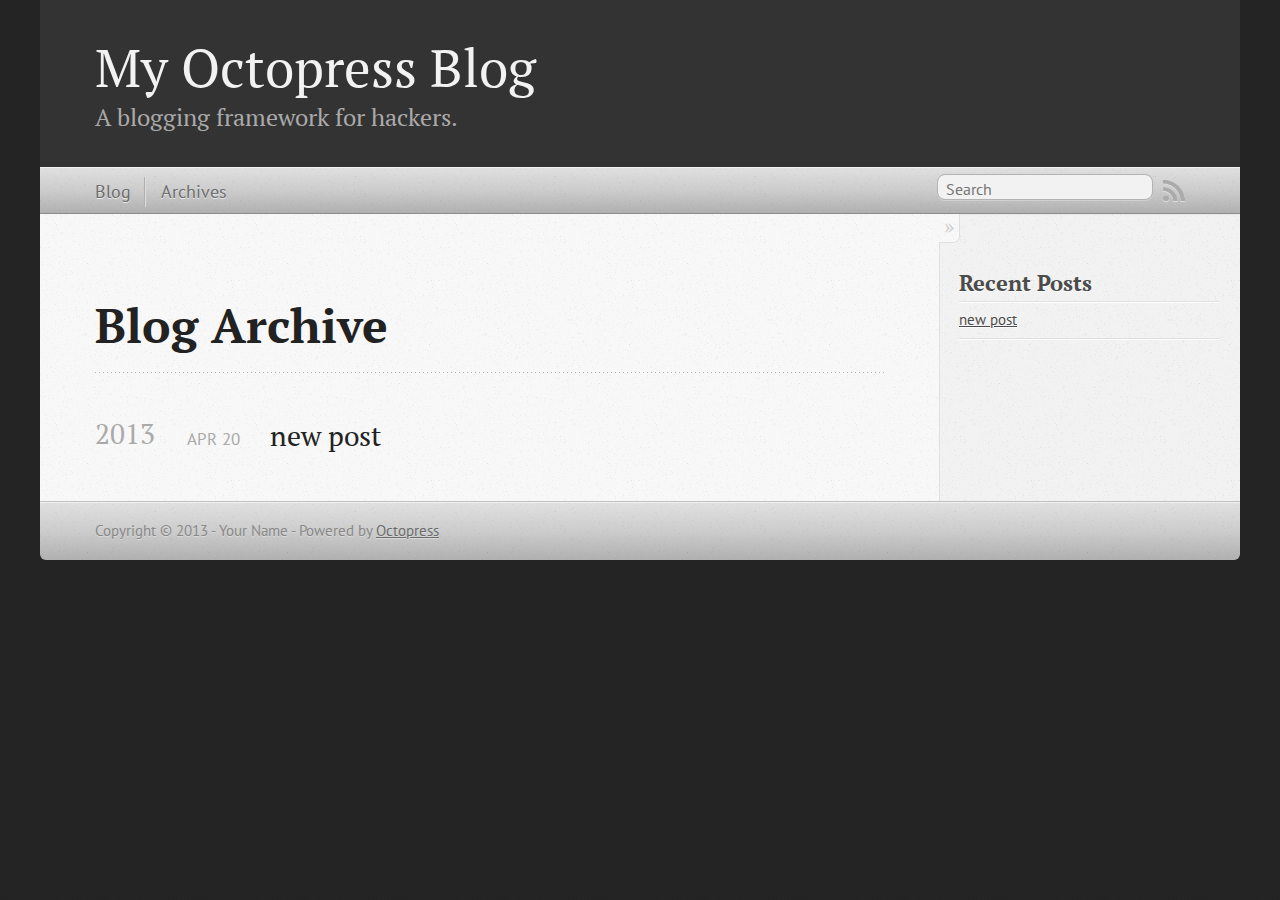
<file: blog/archives/index.html>
<!DOCTYPE html>
<!--[if IEMobile 7 ]><html class="no-js iem7"><![endif]-->
<!--[if lt IE 9]><html class="no-js lte-ie8"><![endif]-->
<!--[if (gt IE 8)|(gt IEMobile 7)|!(IEMobile)|!(IE)]><!--><html class="no-js" lang="en"><!--<![endif]-->
<head>
  <meta charset="utf-8">
  <title>Blog Archive - My Octopress Blog</title>
  <meta name="author" content="Your Name">

  
  <meta name="description" content=" Blog Archive 2013 new post
Apr 20 2013 Recent Posts new post ">
  

  <!-- http://t.co/dKP3o1e -->
  <meta name="HandheldFriendly" content="True">
  <meta name="MobileOptimized" content="320">
  <meta name="viewport" content="width=device-width, initial-scale=1">

  
  <link rel="canonical" href="http://yoursite.com/blog/archives">
  <link href="/favicon.png" rel="icon">
  <link href="/stylesheets/screen.css" media="screen, projection" rel="stylesheet" type="text/css">
  <link href="/atom.xml" rel="alternate" title="My Octopress Blog" type="application/atom+xml">
  <script src="/javascripts/modernizr-2.0.js"></script>
  <script src="//ajax.googleapis.com/ajax/libs/jquery/1.9.1/jquery.min.js"></script>
  <script>!window.jQuery && document.write(unescape('%3Cscript src="./javascripts/lib/jquery.min.js"%3E%3C/script%3E'))</script>
  <script src="/javascripts/octopress.js" type="text/javascript"></script>
  <!--Fonts from Google"s Web font directory at http://google.com/webfonts -->
<link href="http://fonts.googleapis.com/css?family=PT+Serif:regular,italic,bold,bolditalic" rel="stylesheet" type="text/css">
<link href="http://fonts.googleapis.com/css?family=PT+Sans:regular,italic,bold,bolditalic" rel="stylesheet" type="text/css">

  

</head>

<body   >
  <header role="banner"><hgroup>
  <h1><a href="/">My Octopress Blog</a></h1>
  
    <h2>A blogging framework for hackers.</h2>
  
</hgroup>

</header>
  <nav role="navigation"><ul class="subscription" data-subscription="rss">
  <li><a href="/atom.xml" rel="subscribe-rss" title="subscribe via RSS">RSS</a></li>
  
</ul>
  
<form action="http://google.com/search" method="get">
  <fieldset role="search">
    <input type="hidden" name="q" value="site:yoursite.com" />
    <input class="search" type="text" name="q" results="0" placeholder="Search"/>
  </fieldset>
</form>
  
<ul class="main-navigation">
  <li><a href="/">Blog</a></li>
  <li><a href="/blog/archives">Archives</a></li>
</ul>

</nav>
  <div id="main">
    <div id="content">
      <div>
<article role="article">
  
  <header>
    <h1 class="entry-title">Blog Archive</h1>
    
  </header>
  
  <div id="blog-archives">



  
  <h2>2013</h2>

<article>
  
<h1><a href="/blog/2013/04/20/new-post/">new post</a></h1>
<time datetime="2013-04-20T23:17:00+08:00" pubdate><span class='month'>Apr</span> <span class='day'>20</span> <span class='year'>2013</span></time>


</article>

</div>

  
</article>

</div>

<aside class="sidebar">
  
    <section>
  <h1>Recent Posts</h1>
  <ul id="recent_posts">
    
      <li class="post">
        <a href="/blog/2013/04/20/new-post/">new post</a>
      </li>
    
  </ul>
</section>





  
</aside>


    </div>
  </div>
  <footer role="contentinfo"><p>
  Copyright &copy; 2013 - Your Name -
  <span class="credit">Powered by <a href="http://octopress.org">Octopress</a></span>
</p>

</footer>
  







  <script type="text/javascript">
    (function(){
      var twitterWidgets = document.createElement('script');
      twitterWidgets.type = 'text/javascript';
      twitterWidgets.async = true;
      twitterWidgets.src = 'http://platform.twitter.com/widgets.js';
      document.getElementsByTagName('head')[0].appendChild(twitterWidgets);
    })();
  </script>





</body>
</html>
</file>
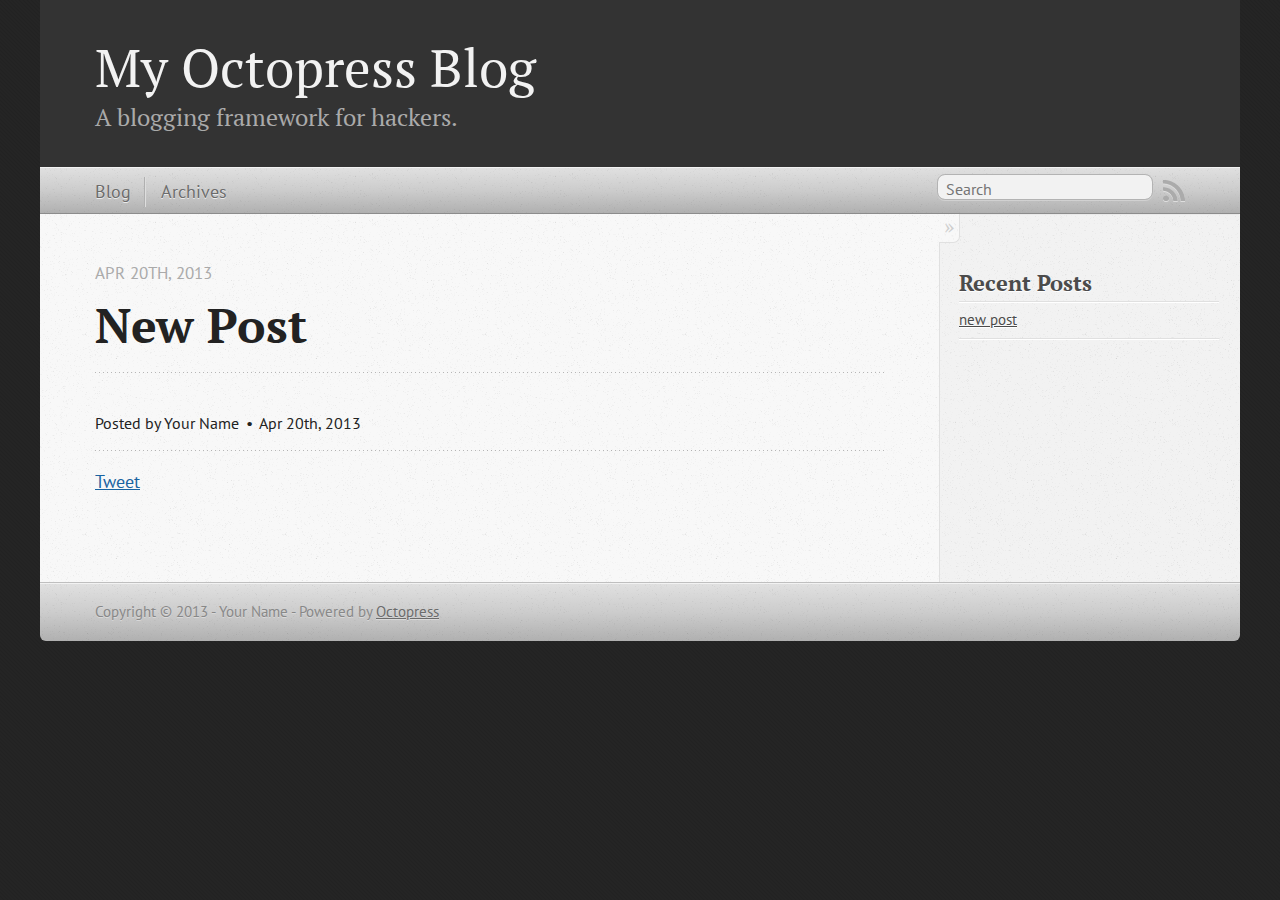
<file: blog/2013/04/20/new-post/index.html>
<!DOCTYPE html>
<!--[if IEMobile 7 ]><html class="no-js iem7"><![endif]-->
<!--[if lt IE 9]><html class="no-js lte-ie8"><![endif]-->
<!--[if (gt IE 8)|(gt IEMobile 7)|!(IEMobile)|!(IE)]><!--><html class="no-js" lang="en"><!--<![endif]-->
<head>
  <meta charset="utf-8">
  <title>new post - My Octopress Blog</title>
  <meta name="author" content="Your Name">

  
  <meta name="description" content="
">
  

  <!-- http://t.co/dKP3o1e -->
  <meta name="HandheldFriendly" content="True">
  <meta name="MobileOptimized" content="320">
  <meta name="viewport" content="width=device-width, initial-scale=1">

  
  <link rel="canonical" href="http://yoursite.com/blog/2013/04/20/new-post">
  <link href="/favicon.png" rel="icon">
  <link href="/stylesheets/screen.css" media="screen, projection" rel="stylesheet" type="text/css">
  <link href="/atom.xml" rel="alternate" title="My Octopress Blog" type="application/atom+xml">
  <script src="/javascripts/modernizr-2.0.js"></script>
  <script src="//ajax.googleapis.com/ajax/libs/jquery/1.9.1/jquery.min.js"></script>
  <script>!window.jQuery && document.write(unescape('%3Cscript src="./javascripts/lib/jquery.min.js"%3E%3C/script%3E'))</script>
  <script src="/javascripts/octopress.js" type="text/javascript"></script>
  <!--Fonts from Google"s Web font directory at http://google.com/webfonts -->
<link href="http://fonts.googleapis.com/css?family=PT+Serif:regular,italic,bold,bolditalic" rel="stylesheet" type="text/css">
<link href="http://fonts.googleapis.com/css?family=PT+Sans:regular,italic,bold,bolditalic" rel="stylesheet" type="text/css">

  

</head>

<body   >
  <header role="banner"><hgroup>
  <h1><a href="/">My Octopress Blog</a></h1>
  
    <h2>A blogging framework for hackers.</h2>
  
</hgroup>

</header>
  <nav role="navigation"><ul class="subscription" data-subscription="rss">
  <li><a href="/atom.xml" rel="subscribe-rss" title="subscribe via RSS">RSS</a></li>
  
</ul>
  
<form action="http://google.com/search" method="get">
  <fieldset role="search">
    <input type="hidden" name="q" value="site:yoursite.com" />
    <input class="search" type="text" name="q" results="0" placeholder="Search"/>
  </fieldset>
</form>
  
<ul class="main-navigation">
  <li><a href="/">Blog</a></li>
  <li><a href="/blog/archives">Archives</a></li>
</ul>

</nav>
  <div id="main">
    <div id="content">
      <div>
<article class="hentry" role="article">
  
  <header>
    
      <h1 class="entry-title">New Post</h1>
    
    
      <p class="meta">
        








  


<time datetime="2013-04-20T23:17:00+08:00" pubdate data-updated="true">Apr 20<span>th</span>, 2013</time>
        
      </p>
    
  </header>


<div class="entry-content">
</div>


  <footer>
    <p class="meta">
      
  

<span class="byline author vcard">Posted by <span class="fn">Your Name</span></span>

      








  


<time datetime="2013-04-20T23:17:00+08:00" pubdate data-updated="true">Apr 20<span>th</span>, 2013</time>
      


    </p>
    
      <div class="sharing">
  
  <a href="http://twitter.com/share" class="twitter-share-button" data-url="http://yoursite.com/blog/2013/04/20/new-post/" data-via="" data-counturl="http://yoursite.com/blog/2013/04/20/new-post/" >Tweet</a>
  
  
  
</div>

    
    <p class="meta">
      
      
    </p>
  </footer>
</article>

</div>

<aside class="sidebar">
  
    <section>
  <h1>Recent Posts</h1>
  <ul id="recent_posts">
    
      <li class="post">
        <a href="/blog/2013/04/20/new-post/">new post</a>
      </li>
    
  </ul>
</section>





  
</aside>


    </div>
  </div>
  <footer role="contentinfo"><p>
  Copyright &copy; 2013 - Your Name -
  <span class="credit">Powered by <a href="http://octopress.org">Octopress</a></span>
</p>

</footer>
  







  <script type="text/javascript">
    (function(){
      var twitterWidgets = document.createElement('script');
      twitterWidgets.type = 'text/javascript';
      twitterWidgets.async = true;
      twitterWidgets.src = 'http://platform.twitter.com/widgets.js';
      document.getElementsByTagName('head')[0].appendChild(twitterWidgets);
    })();
  </script>





</body>
</html>
</file>
<file: stylesheets/screen.css>
html,body,div,span,applet,object,iframe,h1,h2,h3,h4,h5,h6,p,blockquote,pre,a,abbr,acronym,address,big,cite,code,del,dfn,em,img,ins,kbd,q,s,samp,small,strike,strong,sub,sup,tt,var,b,u,i,center,dl,dt,dd,ol,ul,li,fieldset,form,label,legend,table,caption,tbody,tfoot,thead,tr,th,td,article,aside,canvas,details,embed,figure,figcaption,footer,header,hgroup,menu,nav,output,ruby,section,summary,time,mark,audio,video{margin:0;padding:0;border:0;font:inherit;font-size:100%;vertical-align:baseline}html{line-height:1}ol,ul{list-style:none}table{border-collapse:collapse;border-spacing:0}caption,th,td{text-align:left;font-weight:normal;vertical-align:middle}q,blockquote{quotes:none}q:before,q:after,blockquote:before,blockquote:after{content:"";content:none}a img{border:none}article,aside,details,figcaption,figure,footer,header,hgroup,menu,nav,section,summary{display:block}article,aside,details,figcaption,figure,footer,header,hgroup,menu,nav,section,summary{display:block}a{color:#1863a1}a:visited{color:#751590}a:focus{color:#0181eb}a:hover{color:#0181eb}a:active{color:#01579f}aside.sidebar a{color:#1863a1}aside.sidebar a:focus{color:#0181eb}aside.sidebar a:hover{color:#0181eb}aside.sidebar a:active{color:#01579f}a{-webkit-transition:color 0.3s;-moz-transition:color 0.3s;-o-transition:color 0.3s;transition:color 0.3s}html{background:#252525 url('/images/line-tile.png?1366470996') top left}body>div{background:#f2f2f2 url('/images/noise.png?1366470996') top left;border-bottom:1px solid #bfbfbf}body>div>div{background:#f8f8f8 url('/images/noise.png?1366470996') top left;border-right:1px solid #e0e0e0}.heading,body>header h1,h1,h2,h3,h4,h5,h6{font-family:"PT Serif","Georgia","Helvetica Neue",Arial,sans-serif}.sans,body>header h2,article header p.meta,article>footer,#content .blog-index footer,html .gist .gist-file .gist-meta,#blog-archives a.category,#blog-archives time,aside.sidebar section,body>footer{font-family:"PT Sans","Helvetica Neue",Arial,sans-serif}.serif,body,#content .blog-index a[rel=full-article]{font-family:"PT Serif",Georgia,Times,"Times New Roman",serif}.mono,pre,code,tt,p code,li code{font-family:Menlo,Monaco,"Andale Mono","lucida console","Courier New",monospace}body>header h1{font-size:2.2em;font-family:"PT Serif","Georgia","Helvetica Neue",Arial,sans-serif;font-weight:normal;line-height:1.2em;margin-bottom:0.6667em}body>header h2{font-family:"PT Serif","Georgia","Helvetica Neue",Arial,sans-serif}body{line-height:1.5em;color:#222}h1{font-size:2.2em;line-height:1.2em}@media only screen and (min-width: 992px){body{font-size:1.15em}h1{font-size:2.6em;line-height:1.2em}}h1,h2,h3,h4,h5,h6{text-rendering:optimizelegibility;margin-bottom:1em;font-weight:bold}h2,section h1{font-size:1.5em}h3,section h2,section section h1{font-size:1.3em}h4,section h3,section section h2,section section section h1{font-size:1em}h5,section h4,section section h3{font-size:.9em}h6,section h5,section section h4,section section section h3{font-size:.8em}p,article blockquote,ul,ol{margin-bottom:1.5em}ul{list-style-type:disc}ul ul{list-style-type:circle;margin-bottom:0px}ul ul ul{list-style-type:square;margin-bottom:0px}ol{list-style-type:decimal}ol ol{list-style-type:lower-alpha;margin-bottom:0px}ol ol ol{list-style-type:lower-roman;margin-bottom:0px}ul,ul ul,ul ol,ol,ol ul,ol ol{margin-left:1.3em}ul ul,ul ol,ol ul,ol ol{margin-bottom:0em}strong{font-weight:bold}em{font-style:italic}sup,sub{font-size:0.8em;position:relative;display:inline-block}sup{top:-.5em}sub{bottom:-.5em}q{font-style:italic}q:before{content:"\201C"}q:after{content:"\201D"}em,dfn{font-style:italic}strong,dfn{font-weight:bold}del,s{text-decoration:line-through}abbr,acronym{border-bottom:1px dotted;cursor:help}sub,sup{line-height:0}hr{margin-bottom:0.2em}small{font-size:.8em}big{font-size:1.2em}article blockquote{font-style:italic;position:relative;font-size:1.2em;line-height:1.5em;padding-left:1em;border-left:4px solid rgba(170,170,170,0.5)}article blockquote cite{font-style:italic}article blockquote cite a{color:#aaa !important;word-wrap:break-word}article blockquote cite:before{content:'\2014';padding-right:.3em;padding-left:.3em;color:#aaa}@media only screen and (min-width: 992px){article blockquote{padding-left:1.5em;border-left-width:4px}}.pullquote-right:before,.pullquote-left:before{padding:0;border:none;content:attr(data-pullquote);float:right;width:45%;margin:.5em 0 1em 1.5em;position:relative;top:7px;font-size:1.4em;line-height:1.45em}.pullquote-left:before{float:left;margin:.5em 1.5em 1em 0}.force-wrap,article a,aside.sidebar a{white-space:-moz-pre-wrap;white-space:-pre-wrap;white-space:-o-pre-wrap;white-space:pre-wrap;word-wrap:break-word}.group,body>header,body>nav,body>footer,body #content>article,body #content>div>article,body #content>div>section,body div.pagination,aside.sidebar,#main,#content,.sidebar{*zoom:1}.group:after,body>header:after,body>nav:after,body>footer:after,body #content>article:after,body #content>div>article:after,body #content>div>section:after,body div.pagination:after,#main:after,#content:after,.sidebar:after{content:"";display:table;clear:both}body{-webkit-text-size-adjust:none;max-width:1200px;position:relative;margin:0 auto}body>header,body>nav,body>footer,body #content>article,body #content>div>article,body #content>div>section{padding-left:18px;padding-right:18px}@media only screen and (min-width: 480px){body>header,body>nav,body>footer,body #content>article,body #content>div>article,body #content>div>section{padding-left:25px;padding-right:25px}}@media only screen and (min-width: 768px){body>header,body>nav,body>footer,body #content>article,body #content>div>article,body #content>div>section{padding-left:35px;padding-right:35px}}@media only screen and (min-width: 992px){body>header,body>nav,body>footer,body #content>article,body #content>div>article,body #content>div>section{padding-left:55px;padding-right:55px}}body div.pagination{margin-left:18px;margin-right:18px}@media only screen and (min-width: 480px){body div.pagination{margin-left:25px;margin-right:25px}}@media only screen and (min-width: 768px){body div.pagination{margin-left:35px;margin-right:35px}}@media only screen and (min-width: 992px){body div.pagination{margin-left:55px;margin-right:55px}}body>header{font-size:1em;padding-top:1.5em;padding-bottom:1.5em}#content{overflow:hidden}#content>div,#content>article{width:100%}aside.sidebar{float:none;padding:0 18px 1px;background-color:#f7f7f7;border-top:1px solid #e0e0e0}.flex-content,article img,article video,article .flash-video,aside.sidebar img{max-width:100%;height:auto}.basic-alignment.left,article img.left,article video.left,article .left.flash-video,aside.sidebar img.left{float:left;margin-right:1.5em}.basic-alignment.right,article img.right,article video.right,article .right.flash-video,aside.sidebar img.right{float:right;margin-left:1.5em}.basic-alignment.center,article img.center,article video.center,article .center.flash-video,aside.sidebar img.center{display:block;margin:0 auto 1.5em}.basic-alignment.left,article img.left,article video.left,article .left.flash-video,aside.sidebar img.left,.basic-alignment.right,article img.right,article video.right,article .right.flash-video,aside.sidebar img.right{margin-bottom:.8em}.toggle-sidebar,.no-sidebar .toggle-sidebar{display:none}@media only screen and (min-width: 750px){body.sidebar-footer aside.sidebar{float:none;width:auto;clear:left;margin:0;padding:0 35px 1px;background-color:#f7f7f7;border-top:1px solid #eaeaea}body.sidebar-footer aside.sidebar section.odd,body.sidebar-footer aside.sidebar section.even{float:left;width:48%}body.sidebar-footer aside.sidebar section.odd{margin-left:0}body.sidebar-footer aside.sidebar section.even{margin-left:4%}body.sidebar-footer aside.sidebar.thirds section{width:30%;margin-left:5%}body.sidebar-footer aside.sidebar.thirds section.first{margin-left:0;clear:both}}body.sidebar-footer #content{margin-right:0px}body.sidebar-footer .toggle-sidebar{display:none}@media only screen and (min-width: 550px){body>header{font-size:1em}}@media only screen and (min-width: 750px){aside.sidebar{float:none;width:auto;clear:left;margin:0;padding:0 35px 1px;background-color:#f7f7f7;border-top:1px solid #eaeaea}aside.sidebar section.odd,aside.sidebar section.even{float:left;width:48%}aside.sidebar section.odd{margin-left:0}aside.sidebar section.even{margin-left:4%}aside.sidebar.thirds section{width:30%;margin-left:5%}aside.sidebar.thirds section.first{margin-left:0;clear:both}}@media only screen and (min-width: 768px){body{-webkit-text-size-adjust:auto}body>header{font-size:1.2em}#main{padding:0;margin:0 auto}#content{overflow:visible;margin-right:240px;position:relative}.no-sidebar #content{margin-right:0;border-right:0}.collapse-sidebar #content{margin-right:20px}#content>div,#content>article{padding-top:17.5px;padding-bottom:17.5px;float:left}aside.sidebar{width:210px;padding:0 15px 15px;background:none;clear:none;float:left;margin:0 -100% 0 0}aside.sidebar section{width:auto;margin-left:0}aside.sidebar section.odd,aside.sidebar section.even{float:none;width:auto;margin-left:0}.collapse-sidebar aside.sidebar{float:none;width:auto;clear:left;margin:0;padding:0 35px 1px;background-color:#f7f7f7;border-top:1px solid #eaeaea}.collapse-sidebar aside.sidebar section.odd,.collapse-sidebar aside.sidebar section.even{float:left;width:48%}.collapse-sidebar aside.sidebar section.odd{margin-left:0}.collapse-sidebar aside.sidebar section.even{margin-left:4%}.collapse-sidebar aside.sidebar.thirds section{width:30%;margin-left:5%}.collapse-sidebar aside.sidebar.thirds section.first{margin-left:0;clear:both}}@media only screen and (min-width: 992px){body>header{font-size:1.3em}#content{margin-right:300px}#content>div,#content>article{padding-top:27.5px;padding-bottom:27.5px}aside.sidebar{width:260px;padding:1.2em 20px 20px}.collapse-sidebar aside.sidebar{padding-left:55px;padding-right:55px}}@media only screen and (min-width: 768px){ul,ol{margin-left:0}}body>header{background:#333}body>header h1{display:inline-block;margin:0}body>header h1 a,body>header h1 a:visited,body>header h1 a:hover{color:#f2f2f2;text-decoration:none}body>header h2{margin:.2em 0 0;font-size:1em;color:#aaa;font-weight:normal}body>nav{position:relative;background-color:#ccc;background:url('/images/noise.png?1366470996'),-webkit-gradient(linear, 50% 0%, 50% 100%, color-stop(0%, #e0e0e0), color-stop(50%, #cccccc), color-stop(100%, #b0b0b0));background:url('/images/noise.png?1366470996'),-webkit-linear-gradient(#e0e0e0,#cccccc,#b0b0b0);background:url('/images/noise.png?1366470996'),-moz-linear-gradient(#e0e0e0,#cccccc,#b0b0b0);background:url('/images/noise.png?1366470996'),-o-linear-gradient(#e0e0e0,#cccccc,#b0b0b0);background:url('/images/noise.png?1366470996'),linear-gradient(#e0e0e0,#cccccc,#b0b0b0);border-top:1px solid #f2f2f2;border-bottom:1px solid #8c8c8c;padding-top:.35em;padding-bottom:.35em}body>nav form{-webkit-background-clip:padding;-moz-background-clip:padding;background-clip:padding-box;margin:0;padding:0}body>nav form .search{padding:.3em .5em 0;font-size:.85em;font-family:"PT Sans","Helvetica Neue",Arial,sans-serif;line-height:1.1em;width:95%;-webkit-border-radius:0.5em;-moz-border-radius:0.5em;-ms-border-radius:0.5em;-o-border-radius:0.5em;border-radius:0.5em;-webkit-background-clip:padding;-moz-background-clip:padding;background-clip:padding-box;-webkit-box-shadow:#d1d1d1 0 1px;-moz-box-shadow:#d1d1d1 0 1px;box-shadow:#d1d1d1 0 1px;background-color:#f2f2f2;border:1px solid #b3b3b3;color:#888}body>nav form .search:focus{color:#444;border-color:#80b1df;-webkit-box-shadow:#80b1df 0 0 4px,#80b1df 0 0 3px inset;-moz-box-shadow:#80b1df 0 0 4px,#80b1df 0 0 3px inset;box-shadow:#80b1df 0 0 4px,#80b1df 0 0 3px inset;background-color:#fff;outline:none}body>nav fieldset[role=search]{float:right;width:48%}body>nav fieldset.mobile-nav{float:left;width:48%}body>nav fieldset.mobile-nav select{width:100%;font-size:.8em;border:1px solid #888}body>nav ul{display:none}@media only screen and (min-width: 550px){body>nav{font-size:.9em}body>nav ul{margin:0;padding:0;border:0;overflow:hidden;*zoom:1;float:left;display:block;padding-top:.15em}body>nav ul li{list-style-image:none;list-style-type:none;margin-left:0;white-space:nowrap;display:inline;float:left;padding-left:0;padding-right:0}body>nav ul li:first-child,body>nav ul li.first{padding-left:0}body>nav ul li:last-child{padding-right:0}body>nav ul li.last{padding-right:0}body>nav ul.subscription{margin-left:.8em;float:right}body>nav ul.subscription li:last-child a{padding-right:0}body>nav ul li{margin:0}body>nav a{color:#6b6b6b;font-family:"PT Sans","Helvetica Neue",Arial,sans-serif;text-shadow:#ebebeb 0 1px;float:left;text-decoration:none;font-size:1.1em;padding:.1em 0;line-height:1.5em}body>nav a:visited{color:#6b6b6b}body>nav a:hover{color:#2b2b2b}body>nav li+li{border-left:1px solid #b0b0b0;margin-left:.8em}body>nav li+li a{padding-left:.8em;border-left:1px solid #dedede}body>nav form{float:right;text-align:left;padding-left:.8em;width:175px}body>nav form .search{width:93%;font-size:.95em;line-height:1.2em}body>nav ul[data-subscription$=email]+form{width:97px}body>nav ul[data-subscription$=email]+form .search{width:91%}body>nav fieldset.mobile-nav{display:none}body>nav fieldset[role=search]{width:99%}}@media only screen and (min-width: 992px){body>nav form{width:215px}body>nav ul[data-subscription$=email]+form{width:147px}}.no-placeholder body>nav .search{background:#f2f2f2 url('/images/search.png?1366470996') 0.3em 0.25em no-repeat;text-indent:1.3em}@media only screen and (min-width: 550px){.maskImage body>nav ul[data-subscription$=email]+form{width:123px}}@media only screen and (min-width: 992px){.maskImage body>nav ul[data-subscription$=email]+form{width:173px}}.maskImage ul.subscription{position:relative;top:.2em}.maskImage ul.subscription li,.maskImage ul.subscription a{border:0;padding:0}.maskImage a[rel=subscribe-rss]{position:relative;top:0px;text-indent:-999999em;background-color:#dedede;border:0;padding:0}.maskImage a[rel=subscribe-rss],.maskImage a[rel=subscribe-rss]:after{-webkit-mask-image:url('/images/rss.png?1366470996');-moz-mask-image:url('/images/rss.png?1366470996');-ms-mask-image:url('/images/rss.png?1366470996');-o-mask-image:url('/images/rss.png?1366470996');mask-image:url('/images/rss.png?1366470996');-webkit-mask-repeat:no-repeat;-moz-mask-repeat:no-repeat;-ms-mask-repeat:no-repeat;-o-mask-repeat:no-repeat;mask-repeat:no-repeat;width:22px;height:22px}.maskImage a[rel=subscribe-rss]:after{content:"";position:absolute;top:-1px;left:0;background-color:#ababab}.maskImage a[rel=subscribe-rss]:hover:after{background-color:#9e9e9e}.maskImage a[rel=subscribe-email]{position:relative;top:0px;text-indent:-999999em;background-color:#dedede;border:0;padding:0}.maskImage a[rel=subscribe-email],.maskImage a[rel=subscribe-email]:after{-webkit-mask-image:url('/images/email.png?1366470996');-moz-mask-image:url('/images/email.png?1366470996');-ms-mask-image:url('/images/email.png?1366470996');-o-mask-image:url('/images/email.png?1366470996');mask-image:url('/images/email.png?1366470996');-webkit-mask-repeat:no-repeat;-moz-mask-repeat:no-repeat;-ms-mask-repeat:no-repeat;-o-mask-repeat:no-repeat;mask-repeat:no-repeat;width:28px;height:22px}.maskImage a[rel=subscribe-email]:after{content:"";position:absolute;top:-1px;left:0;background-color:#ababab}.maskImage a[rel=subscribe-email]:hover:after{background-color:#9e9e9e}article{padding-top:1em}article header{position:relative;padding-top:2em;padding-bottom:1em;margin-bottom:1em;background:url('[data-uri]') bottom left repeat-x}article header h1{margin:0}article header h1 a{text-decoration:none}article header h1 a:hover{text-decoration:underline}article header p{font-size:.9em;color:#aaa;margin:0}article header p.meta{text-transform:uppercase;position:absolute;top:0}@media only screen and (min-width: 768px){article header{margin-bottom:1.5em;padding-bottom:1em;background:url('[data-uri]') bottom left repeat-x}}article h2{padding-top:0.8em;background:url('[data-uri]') top left repeat-x}.entry-content article h2:first-child,article header+h2{padding-top:0}article h2:first-child,article header+h2{background:none}article .feature{padding-top:.5em;margin-bottom:1em;padding-bottom:1em;background:url('[data-uri]') bottom left repeat-x;font-size:2.0em;font-style:italic;line-height:1.3em}article img,article video,article .flash-video{-webkit-border-radius:0.3em;-moz-border-radius:0.3em;-ms-border-radius:0.3em;-o-border-radius:0.3em;border-radius:0.3em;-webkit-box-shadow:rgba(0,0,0,0.15) 0 1px 4px;-moz-box-shadow:rgba(0,0,0,0.15) 0 1px 4px;box-shadow:rgba(0,0,0,0.15) 0 1px 4px;-webkit-box-sizing:border-box;-moz-box-sizing:border-box;box-sizing:border-box;border:#fff 0.5em solid}article video,article .flash-video{margin:0 auto 1.5em}article video{display:block;width:100%}article .flash-video>div{position:relative;display:block;padding-bottom:56.25%;padding-top:1px;height:0;overflow:hidden}article .flash-video>div iframe,article .flash-video>div object,article .flash-video>div embed{position:absolute;top:0;left:0;width:100%;height:100%}article>footer{padding-bottom:2.5em;margin-top:2em}article>footer p.meta{margin-bottom:.8em;font-size:.85em;clear:both;overflow:hidden}.blog-index article+article{background:url('[data-uri]') top left repeat-x}#content .blog-index{padding-top:0;padding-bottom:0}#content .blog-index article{padding-top:2em}#content .blog-index article header{background:none;padding-bottom:0}#content .blog-index article h1{font-size:2.2em}#content .blog-index article h1 a{color:inherit}#content .blog-index article h1 a:hover{color:#0181eb}#content .blog-index a[rel=full-article]{background:#ebebeb;display:inline-block;padding:.4em .8em;margin-right:.5em;text-decoration:none;color:#666;-webkit-transition:background-color 0.5s;-moz-transition:background-color 0.5s;-o-transition:background-color 0.5s;transition:background-color 0.5s}#content .blog-index a[rel=full-article]:hover{background:#0181eb;text-shadow:none;color:#f8f8f8}#content .blog-index footer{margin-top:1em}.separator,article>footer .byline+time:before,article>footer time+time:before,article>footer .comments:before,article>footer .byline ~ .categories:before{content:"\2022 ";padding:0 .4em 0 .2em;display:inline-block}#content div.pagination{text-align:center;font-size:.95em;position:relative;background:url('[data-uri]') top left repeat-x;padding-top:1.5em;padding-bottom:1.5em}#content div.pagination a{text-decoration:none;color:#aaa}#content div.pagination a.prev{position:absolute;left:0}#content div.pagination a.next{position:absolute;right:0}#content div.pagination a:hover{color:#0181eb}#content div.pagination a[href*=archive]:before,#content div.pagination a[href*=archive]:after{content:'\2014';padding:0 .3em}p.meta+.sharing{padding-top:1em;padding-left:0;background:url('[data-uri]') top left repeat-x}#fb-root{display:none}.highlight,html .gist .gist-file .gist-syntax .gist-highlight{border:1px solid #05232b !important}.highlight table td.code,html .gist .gist-file .gist-syntax .gist-highlight table td.code{width:100%}.highlight .line-numbers,html .gist .gist-file .gist-syntax .highlight .line_numbers{text-align:right;font-size:13px;line-height:1.45em;background:#073642 url('/images/noise.png?1366470996') top left !important;border-right:1px solid #00232c !important;-webkit-box-shadow:#083e4b -1px 0 inset;-moz-box-shadow:#083e4b -1px 0 inset;box-shadow:#083e4b -1px 0 inset;text-shadow:#021014 0 -1px;padding:.8em !important;-webkit-border-radius:0;-moz-border-radius:0;-ms-border-radius:0;-o-border-radius:0;border-radius:0}.highlight .line-numbers span,html .gist .gist-file .gist-syntax .highlight .line_numbers span{color:#586e75 !important}figure.code,.gist-file,pre{-webkit-box-shadow:rgba(0,0,0,0.06) 0 0 10px;-moz-box-shadow:rgba(0,0,0,0.06) 0 0 10px;box-shadow:rgba(0,0,0,0.06) 0 0 10px}figure.code .highlight pre,.gist-file .highlight pre,pre .highlight pre{-webkit-box-shadow:none;-moz-box-shadow:none;box-shadow:none}.gist .highlight *::-moz-selection,figure.code .highlight *::-moz-selection{background:#386774;color:inherit;text-shadow:#002b36 0 1px}.gist .highlight *::-webkit-selection,figure.code .highlight *::-webkit-selection{background:#386774;color:inherit;text-shadow:#002b36 0 1px}.gist .highlight *::selection,figure.code .highlight *::selection{background:#386774;color:inherit;text-shadow:#002b36 0 1px}html .gist .gist-file{margin-bottom:1.8em;position:relative;border:none;padding-top:26px !important}html .gist .gist-file .highlight{margin-bottom:0}html .gist .gist-file .gist-syntax{border-bottom:0 !important;background:none !important}html .gist .gist-file .gist-syntax .gist-highlight{background:#002b36 !important}html .gist .gist-file .gist-syntax .highlight pre{padding:0}html .gist .gist-file .gist-meta{padding:.6em 0.8em;border:1px solid #083e4b !important;color:#586e75;font-size:.7em !important;background:#073642 url('/images/noise.png?1366470996') top left;line-height:1.5em}html .gist .gist-file .gist-meta a{color:#75878b !important;text-decoration:none}html .gist .gist-file .gist-meta a:hover{text-decoration:underline}html .gist .gist-file .gist-meta a:hover{color:#93a1a1 !important}html .gist .gist-file .gist-meta a[href*='#file']{position:absolute;top:0;left:0;right:-10px;color:#474747 !important}html .gist .gist-file .gist-meta a[href*='#file']:hover{color:#1863a1 !important}html .gist .gist-file .gist-meta a[href*=raw]{top:.4em}pre{background:#002b36 url('/images/noise.png?1366470996') top left;-webkit-border-radius:0.4em;-moz-border-radius:0.4em;-ms-border-radius:0.4em;-o-border-radius:0.4em;border-radius:0.4em;border:1px solid #05232b;line-height:1.45em;font-size:13px;margin-bottom:2.1em;padding:.8em 1em;color:#93a1a1;overflow:auto}h3.filename+pre{-moz-border-radius-topleft:0px;-webkit-border-top-left-radius:0px;border-top-left-radius:0px;-moz-border-radius-topright:0px;-webkit-border-top-right-radius:0px;border-top-right-radius:0px}p code,li code{display:inline-block;white-space:no-wrap;background:#fff;font-size:.8em;line-height:1.5em;color:#555;border:1px solid #ddd;-webkit-border-radius:0.4em;-moz-border-radius:0.4em;-ms-border-radius:0.4em;-o-border-radius:0.4em;border-radius:0.4em;padding:0 .3em;margin:-1px 0}p pre code,li pre code{font-size:1em !important;background:none;border:none}.pre-code,html .gist .gist-file .gist-syntax .highlight pre,.highlight code{font-family:Menlo,Monaco,"Andale Mono","lucida console","Courier New",monospace !important;overflow:scroll;overflow-y:hidden;display:block;padding:.8em;overflow-x:auto;line-height:1.45em;background:#002b36 url('/images/noise.png?1366470996') top left !important;color:#93a1a1 !important}.pre-code span,html .gist .gist-file .gist-syntax .highlight pre span,.highlight code span{color:#93a1a1 !important}.pre-code span,html .gist .gist-file .gist-syntax .highlight pre span,.highlight code span{font-style:normal !important;font-weight:normal !important}.pre-code .c,html .gist .gist-file .gist-syntax .highlight pre .c,.highlight code .c{color:#586e75 !important;font-style:italic !important}.pre-code .cm,html .gist .gist-file .gist-syntax .highlight pre .cm,.highlight code .cm{color:#586e75 !important;font-style:italic !important}.pre-code .cp,html .gist .gist-file .gist-syntax .highlight pre .cp,.highlight code .cp{color:#586e75 !important;font-style:italic !important}.pre-code .c1,html .gist .gist-file .gist-syntax .highlight pre .c1,.highlight code .c1{color:#586e75 !important;font-style:italic !important}.pre-code .cs,html .gist .gist-file .gist-syntax .highlight pre .cs,.highlight code .cs{color:#586e75 !important;font-weight:bold !important;font-style:italic !important}.pre-code .err,html .gist .gist-file .gist-syntax .highlight pre .err,.highlight code .err{color:#dc322f !important;background:none !important}.pre-code .k,html .gist .gist-file .gist-syntax .highlight pre .k,.highlight code .k{color:#cb4b16 !important}.pre-code .o,html .gist .gist-file .gist-syntax .highlight pre .o,.highlight code .o{color:#93a1a1 !important;font-weight:bold !important}.pre-code .p,html .gist .gist-file .gist-syntax .highlight pre .p,.highlight code .p{color:#93a1a1 !important}.pre-code .ow,html .gist .gist-file .gist-syntax .highlight pre .ow,.highlight code .ow{color:#2aa198 !important;font-weight:bold !important}.pre-code .gd,html .gist .gist-file .gist-syntax .highlight pre .gd,.highlight code .gd{color:#93a1a1 !important;background-color:#372c34 !important;display:inline-block}.pre-code .gd .x,html .gist .gist-file .gist-syntax .highlight pre .gd .x,.highlight code .gd .x{color:#93a1a1 !important;background-color:#4d2d33 !important;display:inline-block}.pre-code .ge,html .gist .gist-file .gist-syntax .highlight pre .ge,.highlight code .ge{color:#93a1a1 !important;font-style:italic !important}.pre-code .gh,html .gist .gist-file .gist-syntax .highlight pre .gh,.highlight code .gh{color:#586e75 !important}.pre-code .gi,html .gist .gist-file .gist-syntax .highlight pre .gi,.highlight code .gi{color:#93a1a1 !important;background-color:#1a412b !important;display:inline-block}.pre-code .gi .x,html .gist .gist-file .gist-syntax .highlight pre .gi .x,.highlight code .gi .x{color:#93a1a1 !important;background-color:#355720 !important;display:inline-block}.pre-code .gs,html .gist .gist-file .gist-syntax .highlight pre .gs,.highlight code .gs{color:#93a1a1 !important;font-weight:bold !important}.pre-code .gu,html .gist .gist-file .gist-syntax .highlight pre .gu,.highlight code .gu{color:#6c71c4 !important}.pre-code .kc,html .gist .gist-file .gist-syntax .highlight pre .kc,.highlight code .kc{color:#859900 !important;font-weight:bold !important}.pre-code .kd,html .gist .gist-file .gist-syntax .highlight pre .kd,.highlight code .kd{color:#268bd2 !important}.pre-code .kp,html .gist .gist-file .gist-syntax .highlight pre .kp,.highlight code .kp{color:#cb4b16 !important;font-weight:bold !important}.pre-code .kr,html .gist .gist-file .gist-syntax .highlight pre .kr,.highlight code .kr{color:#d33682 !important;font-weight:bold !important}.pre-code .kt,html .gist .gist-file .gist-syntax .highlight pre .kt,.highlight code .kt{color:#2aa198 !important}.pre-code .n,html .gist .gist-file .gist-syntax .highlight pre .n,.highlight code .n{color:#268bd2 !important}.pre-code .na,html .gist .gist-file .gist-syntax .highlight pre .na,.highlight code .na{color:#268bd2 !important}.pre-code .nb,html .gist .gist-file .gist-syntax .highlight pre .nb,.highlight code .nb{color:#859900 !important}.pre-code .nc,html .gist .gist-file .gist-syntax .highlight pre .nc,.highlight code .nc{color:#d33682 !important}.pre-code .no,html .gist .gist-file .gist-syntax .highlight pre .no,.highlight code .no{color:#b58900 !important}.pre-code .nl,html .gist .gist-file .gist-syntax .highlight pre .nl,.highlight code .nl{color:#859900 !important}.pre-code .ne,html .gist .gist-file .gist-syntax .highlight pre .ne,.highlight code .ne{color:#268bd2 !important;font-weight:bold !important}.pre-code .nf,html .gist .gist-file .gist-syntax .highlight pre .nf,.highlight code .nf{color:#268bd2 !important;font-weight:bold !important}.pre-code .nn,html .gist .gist-file .gist-syntax .highlight pre .nn,.highlight code .nn{color:#b58900 !important}.pre-code .nt,html .gist .gist-file .gist-syntax .highlight pre .nt,.highlight code .nt{color:#268bd2 !important;font-weight:bold !important}.pre-code .nx,html .gist .gist-file .gist-syntax .highlight pre .nx,.highlight code .nx{color:#b58900 !important}.pre-code .vg,html .gist .gist-file .gist-syntax .highlight pre .vg,.highlight code .vg{color:#268bd2 !important}.pre-code .vi,html .gist .gist-file .gist-syntax .highlight pre .vi,.highlight code .vi{color:#268bd2 !important}.pre-code .nv,html .gist .gist-file .gist-syntax .highlight pre .nv,.highlight code .nv{color:#268bd2 !important}.pre-code .mf,html .gist .gist-file .gist-syntax .highlight pre .mf,.highlight code .mf{color:#2aa198 !important}.pre-code .m,html .gist .gist-file .gist-syntax .highlight pre .m,.highlight code .m{color:#2aa198 !important}.pre-code .mh,html .gist .gist-file .gist-syntax .highlight pre .mh,.highlight code .mh{color:#2aa198 !important}.pre-code .mi,html .gist .gist-file .gist-syntax .highlight pre .mi,.highlight code .mi{color:#2aa198 !important}.pre-code .s,html .gist .gist-file .gist-syntax .highlight pre .s,.highlight code .s{color:#2aa198 !important}.pre-code .sd,html .gist .gist-file .gist-syntax .highlight pre .sd,.highlight code .sd{color:#2aa198 !important}.pre-code .s2,html .gist .gist-file .gist-syntax .highlight pre .s2,.highlight code .s2{color:#2aa198 !important}.pre-code .se,html .gist .gist-file .gist-syntax .highlight pre .se,.highlight code .se{color:#dc322f !important}.pre-code .si,html .gist .gist-file .gist-syntax .highlight pre .si,.highlight code .si{color:#268bd2 !important}.pre-code .sr,html .gist .gist-file .gist-syntax .highlight pre .sr,.highlight code .sr{color:#2aa198 !important}.pre-code .s1,html .gist .gist-file .gist-syntax .highlight pre .s1,.highlight code .s1{color:#2aa198 !important}.pre-code div .gd,html .gist .gist-file .gist-syntax .highlight pre div .gd,.highlight code div .gd,.pre-code div .gd .x,html .gist .gist-file .gist-syntax .highlight pre div .gd .x,.highlight code div .gd .x,.pre-code div .gi,html .gist .gist-file .gist-syntax .highlight pre div .gi,.highlight code div .gi,.pre-code div .gi .x,html .gist .gist-file .gist-syntax .highlight pre div .gi .x,.highlight code div .gi .x{display:inline-block;width:100%}.highlight,.gist-highlight{margin-bottom:1.8em;background:#002b36;overflow-y:hidden;overflow-x:auto}.highlight pre,.gist-highlight pre{background:none;-webkit-border-radius:0px;-moz-border-radius:0px;-ms-border-radius:0px;-o-border-radius:0px;border-radius:0px;border:none;padding:0;margin-bottom:0}pre::-webkit-scrollbar,.highlight::-webkit-scrollbar,.gist-highlight::-webkit-scrollbar{height:.5em;background:rgba(255,255,255,0.15)}pre::-webkit-scrollbar-thumb:horizontal,.highlight::-webkit-scrollbar-thumb:horizontal,.gist-highlight::-webkit-scrollbar-thumb:horizontal{background:rgba(255,255,255,0.2);-webkit-border-radius:4px;border-radius:4px}.highlight code{background:#000}figure.code{background:none;padding:0;border:0;margin-bottom:1.5em}figure.code pre{margin-bottom:0}figure.code figcaption{position:relative}figure.code .highlight{margin-bottom:0}.code-title,html .gist .gist-file .gist-meta a[href*='#file'],h3.filename,figure.code figcaption{text-align:center;font-size:13px;line-height:2em;text-shadow:#cbcccc 0 1px 0;color:#474747;font-weight:normal;margin-bottom:0;-moz-border-radius-topleft:5px;-webkit-border-top-left-radius:5px;border-top-left-radius:5px;-moz-border-radius-topright:5px;-webkit-border-top-right-radius:5px;border-top-right-radius:5px;font-family:"Helvetica Neue", Arial, "Lucida Grande", "Lucida Sans Unicode", Lucida, sans-serif;background:#aaa url('/images/code_bg.png?1366470996') top repeat-x;border:1px solid #565656;border-top-color:#cbcbcb;border-left-color:#a5a5a5;border-right-color:#a5a5a5;border-bottom:0}.download-source,html .gist .gist-file .gist-meta a[href*=raw],figure.code figcaption a{position:absolute;right:.8em;text-decoration:none;color:#666 !important;z-index:1;font-size:13px;text-shadow:#cbcccc 0 1px 0;padding-left:3em}.download-source:hover,html .gist .gist-file .gist-meta a[href*=raw]:hover,figure.code figcaption a:hover{text-decoration:underline}#archive #content>div,#archive #content>div>article{padding-top:0}#blog-archives{color:#aaa}#blog-archives article{padding:1em 0 1em;position:relative;background:url('[data-uri]') bottom left repeat-x}#blog-archives article:last-child{background:none}#blog-archives article footer{padding:0;margin:0}#blog-archives h1{color:#222;margin-bottom:.3em}#blog-archives h2{display:none}#blog-archives h1{font-size:1.5em}#blog-archives h1 a{text-decoration:none;color:inherit;font-weight:normal;display:inline-block}#blog-archives h1 a:hover{text-decoration:underline}#blog-archives h1 a:hover{color:#0181eb}#blog-archives a.category,#blog-archives time{color:#aaa}#blog-archives .entry-content{display:none}#blog-archives time{font-size:.9em;line-height:1.2em}#blog-archives time .month,#blog-archives time .day{display:inline-block}#blog-archives time .month{text-transform:uppercase}#blog-archives p{margin-bottom:1em}#blog-archives a,#blog-archives .entry-content a{color:inherit}#blog-archives a:hover,#blog-archives .entry-content a:hover{color:#0181eb}#blog-archives a:hover{color:#0181eb}@media only screen and (min-width: 550px){#blog-archives article{margin-left:5em}#blog-archives h2{margin-bottom:.3em;font-weight:normal;display:inline-block;position:relative;top:-1px;float:left}#blog-archives h2:first-child{padding-top:.75em}#blog-archives time{position:absolute;text-align:right;left:0em;top:1.8em}#blog-archives .year{display:none}#blog-archives article{padding-left:4.5em;padding-bottom:.7em}#blog-archives a.category{line-height:1.1em}}#content>.category article{margin-left:0;padding-left:6.8em}#content>.category .year{display:inline}.side-shadow-border,aside.sidebar section h1,aside.sidebar li{-webkit-box-shadow:#fff 0 1px;-moz-box-shadow:#fff 0 1px;box-shadow:#fff 0 1px}aside.sidebar{overflow:hidden;color:#4b4b4b;text-shadow:#fff 0 1px}aside.sidebar section{font-size:.8em;line-height:1.4em;margin-bottom:1.5em}aside.sidebar section h1{margin:1.5em 0 0;padding-bottom:.2em;border-bottom:1px solid #e0e0e0}aside.sidebar section h1+p{padding-top:.4em}aside.sidebar img{-webkit-border-radius:0.3em;-moz-border-radius:0.3em;-ms-border-radius:0.3em;-o-border-radius:0.3em;border-radius:0.3em;-webkit-box-shadow:rgba(0,0,0,0.15) 0 1px 4px;-moz-box-shadow:rgba(0,0,0,0.15) 0 1px 4px;box-shadow:rgba(0,0,0,0.15) 0 1px 4px;-webkit-box-sizing:border-box;-moz-box-sizing:border-box;box-sizing:border-box;border:#fff 0.3em solid}aside.sidebar ul{margin-bottom:0.5em;margin-left:0}aside.sidebar li{list-style:none;padding:.5em 0;margin:0;border-bottom:1px solid #e0e0e0}aside.sidebar li p:last-child{margin-bottom:0}aside.sidebar a{color:inherit;-webkit-transition:color 0.5s;-moz-transition:color 0.5s;-o-transition:color 0.5s;transition:color 0.5s}aside.sidebar:hover a{color:#1863a1}aside.sidebar:hover a:hover{color:#0181eb}.aside-alt-link,#pinboard_linkroll .pin-tag{color:#7e7e7e}.aside-alt-link:hover,#pinboard_linkroll .pin-tag:hover{color:#0181eb}@media only screen and (min-width: 768px){.toggle-sidebar{outline:none;position:absolute;right:-10px;top:0;bottom:0;display:inline-block;text-decoration:none;color:#cecece;width:9px;cursor:pointer}.toggle-sidebar:hover{background:#e9e9e9;background:-webkit-gradient(linear, 0% 50%, 100% 50%, color-stop(0%, rgba(224,224,224,0.5)), color-stop(100%, rgba(224,224,224,0)));background:-webkit-linear-gradient(left, rgba(224,224,224,0.5),rgba(224,224,224,0));background:-moz-linear-gradient(left, rgba(224,224,224,0.5),rgba(224,224,224,0));background:-o-linear-gradient(left, rgba(224,224,224,0.5),rgba(224,224,224,0));background:linear-gradient(left, rgba(224,224,224,0.5),rgba(224,224,224,0))}.toggle-sidebar:after{position:absolute;right:-11px;top:0;width:20px;font-size:1.2em;line-height:1.1em;padding-bottom:.15em;-moz-border-radius-bottomright:0.3em;-webkit-border-bottom-right-radius:0.3em;border-bottom-right-radius:0.3em;text-align:center;background:#f8f8f8 url('/images/noise.png?1366470996') top left;border-bottom:1px solid #e0e0e0;border-right:1px solid #e0e0e0;content:"\00BB";text-indent:-1px}.collapse-sidebar .toggle-sidebar{text-indent:0px;right:-20px;width:19px}.collapse-sidebar .toggle-sidebar:hover{background:#e9e9e9}.collapse-sidebar .toggle-sidebar:after{border-left:1px solid #e0e0e0;text-shadow:#fff 0 1px;content:"\00AB";left:0px;right:0;text-align:center;text-indent:0;border:0;border-right-width:0;background:none}}.googleplus h1{-moz-box-shadow:none !important;-webkit-box-shadow:none !important;-o-box-shadow:none !important;box-shadow:none !important;border-bottom:0px none !important}.googleplus a{text-decoration:none;white-space:normal !important;line-height:32px}.googleplus a img{float:left;margin-right:0.5em;border:0 none}.googleplus-hidden{position:absolute;top:-1000em;left:-1000em}#pinboard_linkroll .pin-title,#pinboard_linkroll .pin-description{display:block;margin-bottom:.5em}#pinboard_linkroll .pin-tag{text-decoration:none}#pinboard_linkroll .pin-tag:hover{text-decoration:underline}#pinboard_linkroll .pin-tag:after{content:','}#pinboard_linkroll .pin-tag:last-child:after{content:''}.delicious-posts a.delicious-link{margin-bottom:.5em;display:block}.delicious-posts p{font-size:1em}body>footer{font-size:.8em;color:#888;text-shadow:#d9d9d9 0 1px;background-color:#ccc;background:url('/images/noise.png?1366470996'),-webkit-gradient(linear, 50% 0%, 50% 100%, color-stop(0%, #e0e0e0), color-stop(50%, #cccccc), color-stop(100%, #b0b0b0));background:url('/images/noise.png?1366470996'),-webkit-linear-gradient(#e0e0e0,#cccccc,#b0b0b0);background:url('/images/noise.png?1366470996'),-moz-linear-gradient(#e0e0e0,#cccccc,#b0b0b0);background:url('/images/noise.png?1366470996'),-o-linear-gradient(#e0e0e0,#cccccc,#b0b0b0);background:url('/images/noise.png?1366470996'),linear-gradient(#e0e0e0,#cccccc,#b0b0b0);border-top:1px solid #f2f2f2;position:relative;padding-top:1em;padding-bottom:1em;margin-bottom:3em;-moz-border-radius-bottomleft:0.4em;-webkit-border-bottom-left-radius:0.4em;border-bottom-left-radius:0.4em;-moz-border-radius-bottomright:0.4em;-webkit-border-bottom-right-radius:0.4em;border-bottom-right-radius:0.4em;z-index:1}body>footer a{color:#6b6b6b}body>footer a:visited{color:#6b6b6b}body>footer a:hover{color:#484848}body>footer p:last-child{margin-bottom:0}
</file>
